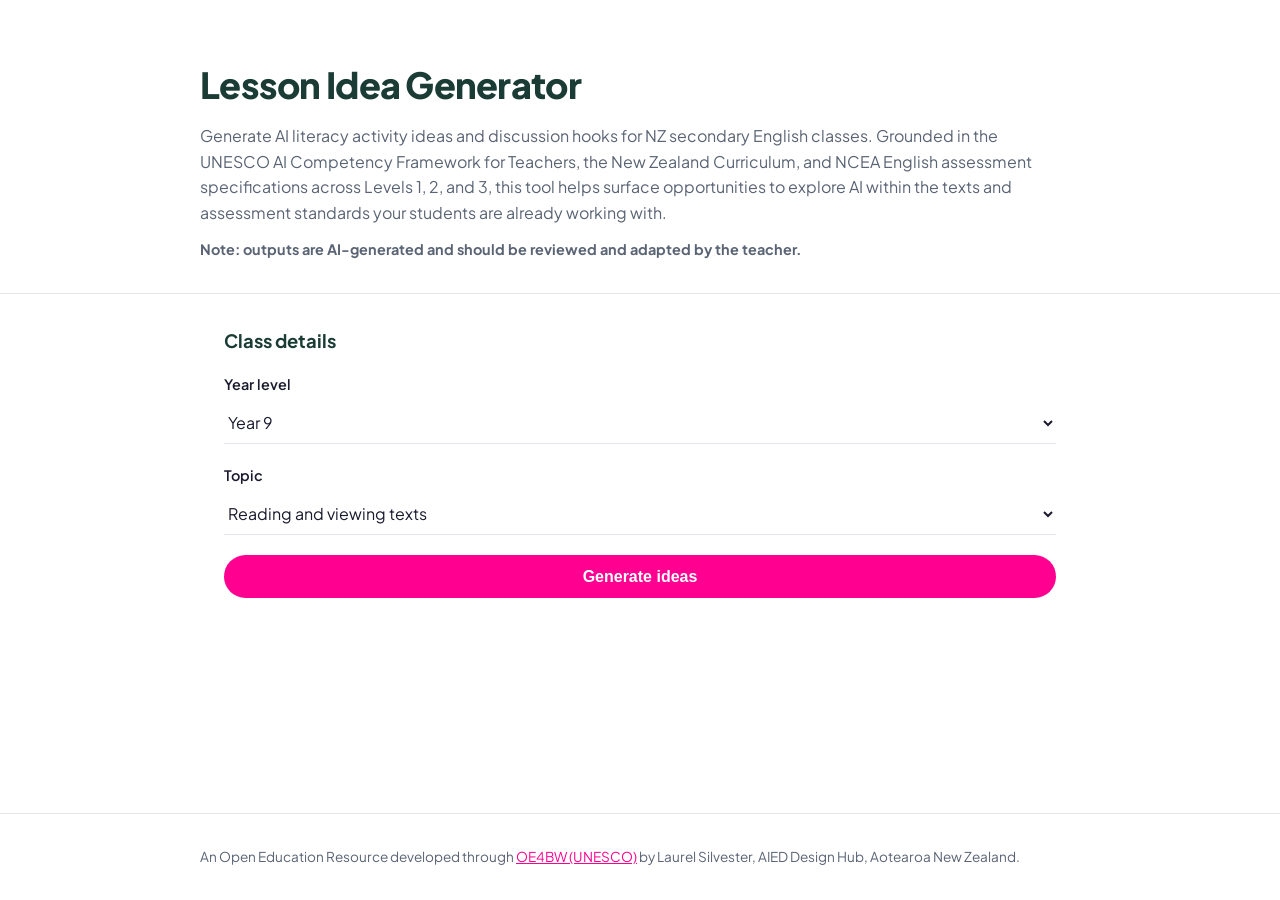
<file: lesson-generator.html>
<!DOCTYPE html>
<html lang="en">
<head>
<meta charset="UTF-8" />
<meta name="viewport" content="width=device-width, initial-scale=1.0" />
<title>AIED Design Hub: Lesson Idea Generator</title>
<link rel="preconnect" href="https://fonts.googleapis.com" />
<link rel="preconnect" href="https://fonts.gstatic.com" crossorigin />
<link href="https://fonts.googleapis.com/css2?family=Plus+Jakarta+Sans:wght@400;500;600;700;800&display=swap" rel="stylesheet" />
<style>
  *, *::before, *::after {
    box-sizing: border-box;
    margin: 0;
    padding: 0;
  }

  :root {
    --primary:       #1a3c34;
    --primary-hover: #234f45;
    --accent:        #ff0090;
    --accent-hover:  #d1007a;
    --bg:            #ffffff;
    --text:          #1a1a2e;
    --text-muted:    #5a6474;
    --divider:       #e3e6ea;
    --font: "Plus Jakarta Sans", -apple-system, BlinkMacSystemFont, "Segoe UI", Roboto, sans-serif;
  }

  body {
    font-family: var(--font);
    background: var(--bg);
    color: var(--text);
    line-height: 1.6;
    min-height: 100vh;
    display: flex;
    flex-direction: column;
  }

  a {
    color: var(--accent);
  }

  a:hover,
  a:focus {
    color: var(--accent-hover);
  }

  header {
    background: var(--bg);
    padding: 3.5rem 1.5rem 2rem;
    border-bottom: 1px solid var(--divider);
  }

  .header-inner {
    max-width: 880px;
    margin: 0 auto;
  }

  h1 {
    font-size: 2.25rem;
    font-weight: 800;
    letter-spacing: -0.02em;
    color: var(--primary);
    margin-bottom: 0.6rem;
  }

  .tagline {
    font-size: 1rem;
    color: var(--text-muted);
    max-width: 72ch;
  }

  .tagline-note {
    font-size: 0.9rem;
    color: var(--text-muted);
    max-width: 72ch;
    margin-top: 0.75rem;
  }

  main {
    flex: 1;
    max-width: 880px;
    width: 100%;
    margin: 0 auto;
    padding: 0 1.5rem 3rem;
  }

  .card {
    padding: 2rem 0;
  }

  main > .card + .card {
    border-top: 1px solid var(--divider);
  }

  .card h2 {
    font-size: 1.15rem;
    font-weight: 700;
    margin-bottom: 1.1rem;
    color: var(--primary);
  }

  .field {
    margin-bottom: 1.25rem;
  }

  .field:last-child {
    margin-bottom: 0;
  }

  label {
    display: block;
    font-size: 0.9rem;
    font-weight: 600;
    margin-bottom: 0.4rem;
    color: var(--text);
  }

  .hint {
    font-size: 0.8rem;
    color: var(--text-muted);
    margin-top: 0.4rem;
  }

  select {
    width: 100%;
    padding: 0.55rem 0;
    border: none;
    border-bottom: 1.5px solid var(--divider);
    border-radius: 0;
    font-size: 1rem;
    font-family: inherit;
    color: var(--text);
    background: transparent;
    transition: border-color 0.15s;
  }

  select:focus {
    outline: none;
    border-bottom-color: var(--accent);
  }

  button {
    width: 100%;
    padding: 0.8rem 1rem;
    border: none;
    border-radius: 999px;
    background: var(--accent);
    color: white;
    font-size: 1rem;
    font-weight: 700;
    cursor: pointer;
    transition: background 0.15s;
  }

  button:hover:not(:disabled) {
    background: var(--accent-hover);
  }

  button:disabled {
    background: var(--text-muted);
    cursor: not-allowed;
  }

  #status {
    font-size: 0.9rem;
    margin-top: 0.9rem;
    min-height: 1.2rem;
  }

  #status.error {
    color: #c0392b;
  }

  #status.loading {
    color: var(--text-muted);
  }

  #output-card {
    display: none;
  }

  #output-card h2 {
    display: flex;
    align-items: center;
    justify-content: space-between;
    gap: 0.5rem;
  }

  #output-meta {
    font-size: 0.8rem;
    font-weight: 400;
    color: var(--text-muted);
  }

  #output {
    font-size: 0.95rem;
  }

  #output h3 {
    color: var(--primary);
    font-size: 1rem;
    margin: 1rem 0 0.4rem;
  }

  #output h3:first-child {
    margin-top: 0;
  }

  #output ul {
    margin: 0 0 0.75rem 1.25rem;
  }

  #output li {
    margin-bottom: 0.4rem;
  }

  #output p {
    margin-bottom: 0.75rem;
  }

  footer {
    padding: 2rem 1.5rem;
    font-size: 0.85rem;
    color: var(--text-muted);
    border-top: 1px solid var(--divider);
  }

  footer p {
    max-width: 880px;
    margin: 0 auto;
  }
</style>
</head>
<body>
  <header>
    <div class="header-inner">
      <h1>Lesson Idea Generator</h1>
      <p class="tagline">Generate AI literacy activity ideas and discussion hooks for NZ secondary English classes. Grounded in the UNESCO AI Competency Framework for Teachers, the New Zealand Curriculum, and NCEA English assessment specifications across Levels 1, 2, and 3, this tool helps surface opportunities to explore AI within the texts and assessment standards your students are already working with.</p>
      <p class="tagline-note"><strong>Note: outputs are AI-generated and should be reviewed and adapted by the teacher.</strong></p>
    </div>
  </header>

  <main>
    <div class="card">
      <h2>Class details</h2>
      <form id="generator-form">
        <div class="field">
          <label for="year-level">Year level</label>
          <select id="year-level" required>
            <option value="Year 9">Year 9</option>
            <option value="Year 10">Year 10</option>
            <option value="Year 11">Year 11</option>
            <option value="Year 12">Year 12</option>
            <option value="Year 13">Year 13</option>
          </select>
        </div>

        <div class="field">
          <label for="topic">Topic</label>
          <select id="topic" required>
            <optgroup label="General topics">
              <option>Reading and viewing texts</option>
              <option>Writing for purpose and audience</option>
              <option>Oral language and communication</option>
              <option>Visual language</option>
              <option>Poetry</option>
              <option>Fiction and novel study</option>
              <option>Drama and script</option>
              <option>Non-fiction and media texts</option>
              <option>Figurative language</option>
              <option>Grammar and vocabulary</option>
              <option>Structural and language analysis</option>
            </optgroup>
            <optgroup label="NCEA Level 1">
              <option>AS91924 Verbal language use in context</option>
              <option>AS91925 Studied text</option>
              <option>AS91926 Writing using stylistic conventions</option>
              <option>AS91927 Unfamiliar texts</option>
            </optgroup>
            <optgroup label="NCEA Level 2">
              <option>AS91098 Studied written text</option>
              <option>AS91099 Studied visual/oral text</option>
              <option>AS91100 Unfamiliar written texts</option>
              <option>AS91101 Crafted and controlled writing</option>
              <option>AS91102 Oral text</option>
              <option>AS91103 Visual and verbal text</option>
              <option>AS91104 Connections across texts</option>
              <option>AS91105 Information literacy</option>
              <option>AS91106 Personal responses to independent reading</option>
              <option>AS91107 Visual/oral text close viewing</option>
            </optgroup>
            <optgroup label="NCEA Level 3">
              <option>AS91472 Studied written text</option>
              <option>AS91473 Studied visual/oral text</option>
              <option>AS91474 Unfamiliar written texts</option>
              <option>AS91475 Writing</option>
              <option>AS91476 Oral text</option>
              <option>AS91477 Visual text</option>
              <option>AS91478 Connections across texts</option>
              <option>AS91479 Literature and language using critical texts</option>
              <option>AS91480 Visual/oral text close reading</option>
            </optgroup>
          </select>
        </div>

        <button type="submit" id="submit-btn">Generate ideas</button>
        <p id="status" role="status" aria-live="polite"></p>
      </form>
    </div>

    <div class="card" id="output-card">
      <h2>
        <span>Activity ideas and discussion hooks</span>
        <span id="output-meta"></span>
      </h2>
      <div id="output"></div>
    </div>
  </main>

  <footer>
    <p>
      An Open Education Resource developed through
      <a href="https://www.oe4bw.org" target="_blank" rel="noopener noreferrer">OE4BW (UNESCO)</a>
      by Laurel Silvester, AIED Design Hub, Aotearoa New Zealand.
    </p>
  </footer>

  <script>

    const form = document.getElementById('generator-form');
    const submitBtn = document.getElementById('submit-btn');
    const statusEl = document.getElementById('status');
    const outputCard = document.getElementById('output-card');
    const outputEl = document.getElementById('output');
    const outputMeta = document.getElementById('output-meta');

    function escapeHtml(str) {
      return str
        .replace(/&/g, '&amp;')
        .replace(/</g, '&lt;')
        .replace(/>/g, '&gt;');
    }

    function renderMarkdown(text) {
      const lines = escapeHtml(text).split('\n');
      let html = '';
      let inList = false;

      const closeList = () => {
        if (inList) {
          html += '</ul>';
          inList = false;
        }
      };

      for (const rawLine of lines) {
        const line = rawLine.trim();

        if (!line) {
          closeList();
          continue;
        }

        const headingMatch = line.match(/^#{1,3}\s+(.*)$/);
        if (headingMatch) {
          closeList();
          html += `<h3>${headingMatch[1]}</h3>`;
          continue;
        }

        const bulletMatch = line.match(/^[-*]\s+(.*)$/);
        if (bulletMatch) {
          if (!inList) {
            html += '<ul>';
            inList = true;
          }
          html += `<li>${boldify(bulletMatch[1])}</li>`;
          continue;
        }

        closeList();
        html += `<p>${boldify(line)}</p>`;
      }

      closeList();
      return html;
    }

    function boldify(str) {
      return str.replace(/\*\*(.+?)\*\*/g, '<strong>$1</strong>');
    }

    function setStatus(message, kind) {
      statusEl.textContent = message;
      statusEl.className = kind || '';
    }

    form.addEventListener('submit', async (event) => {
      event.preventDefault();

      const yearLevel = document.getElementById('year-level').value;
      const topic = document.getElementById('topic').value;

      submitBtn.disabled = true;
      outputCard.style.display = 'none';
      setStatus('Generating ideas...', 'loading');

      try {
        const response = await fetch('/.netlify/functions/generate-lesson', {
          method: 'POST',
          headers: {
            'content-type': 'application/json'
          },
          body: JSON.stringify({ yearLevel, topic })
        });

        const data = await response.json();

        if (!response.ok) {
          throw new Error(data && data.error ? data.error : `Request failed with status ${response.status}`);
        }

        outputEl.innerHTML = renderMarkdown(data.text || 'No response received.');
        outputMeta.textContent = `${yearLevel} - ${topic}`;
        outputCard.style.display = 'block';
        setStatus('', '');
      } catch (err) {
        setStatus(`Something went wrong: ${err.message}`, 'error');
      } finally {
        submitBtn.disabled = false;
      }
    });
  </script>
</body>
</html>
</file>
